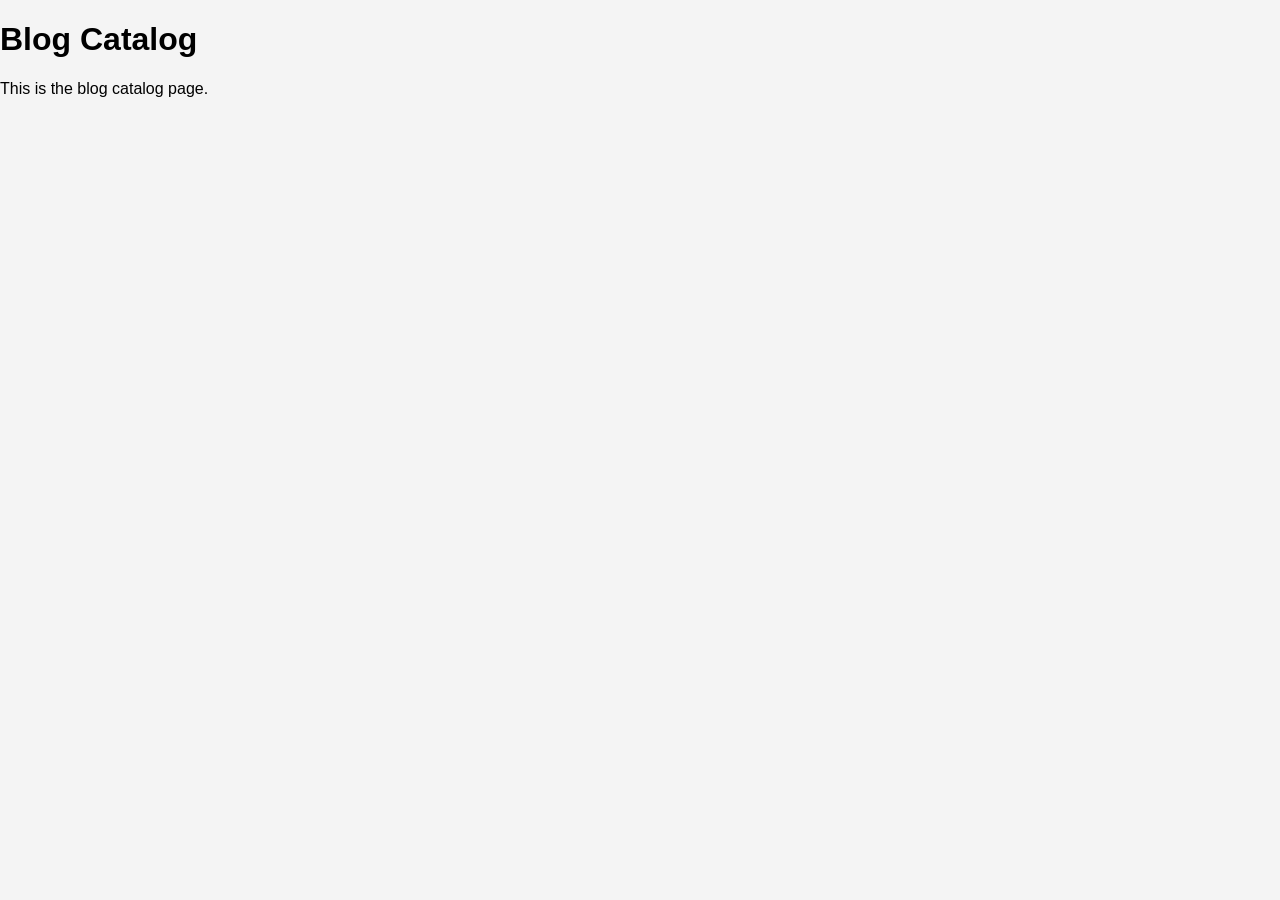
<file: blog-catalog.html>
<!DOCTYPE html>
<html lang="en">
<head>
    <meta charset="UTF-8">
    <meta name="viewport" content="width=device-width, initial-scale=1.0">
    <title>Catalog</title>
    <link rel="stylesheet" href="style.css">
</head>
<body>
    <h1>Blog Catalog</h1>
    <p>This is the blog catalog page.</p>
</body> 
</html>
</file>
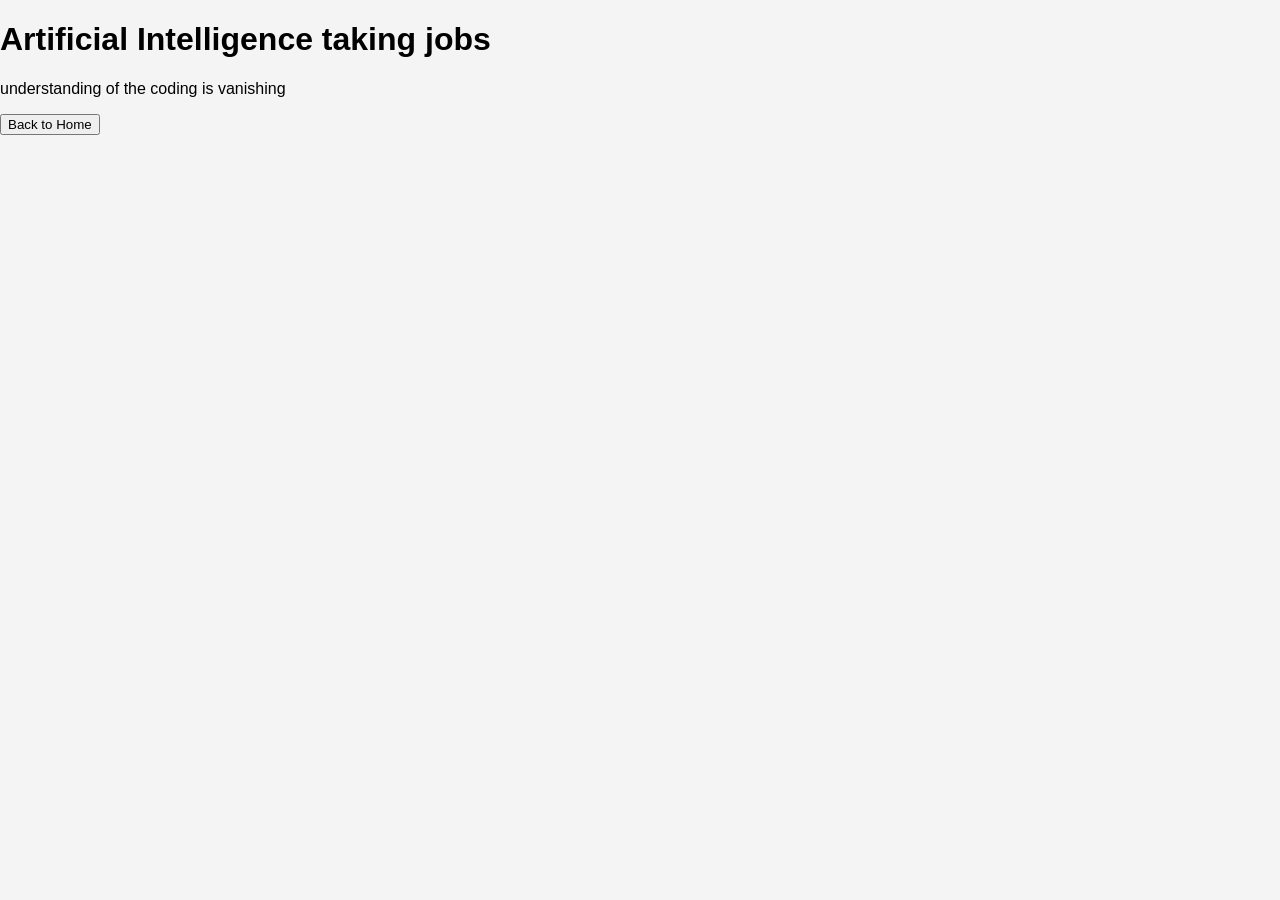
<file: blog-post.html>
<!DOCTYPE html>
<html lang="en">
<head>
    <meta charset="UTF-8">
    <meta name="viewport" content="width=device-width, initial-scale=1.0">
    <title>Blog Post</title>
    <link rel="stylesheet" href="style.css">
</head>
<body>
    <h1>Artificial Intelligence taking jobs</h1>
    <p>understanding of the coding is vanishing</p>
</body>
<button onclick="window.location.href='index.html'">Back to Home</button>
</html>
</file>
<file: style.css>
body {
  font-family: Arial;
  margin: 0;
  background: #f4f4f4;
}

header {
  background: #333;
  color: white;
  padding: 15px;
}

nav a {
  color: white;
  margin-right: 15px;
  text-decoration: none;
}

.posts {
  padding: 20px;
}

article {
  background: white;
  margin-bottom: 15px;
  padding: 15px;
  border-radius: 5px;
}
</file>
